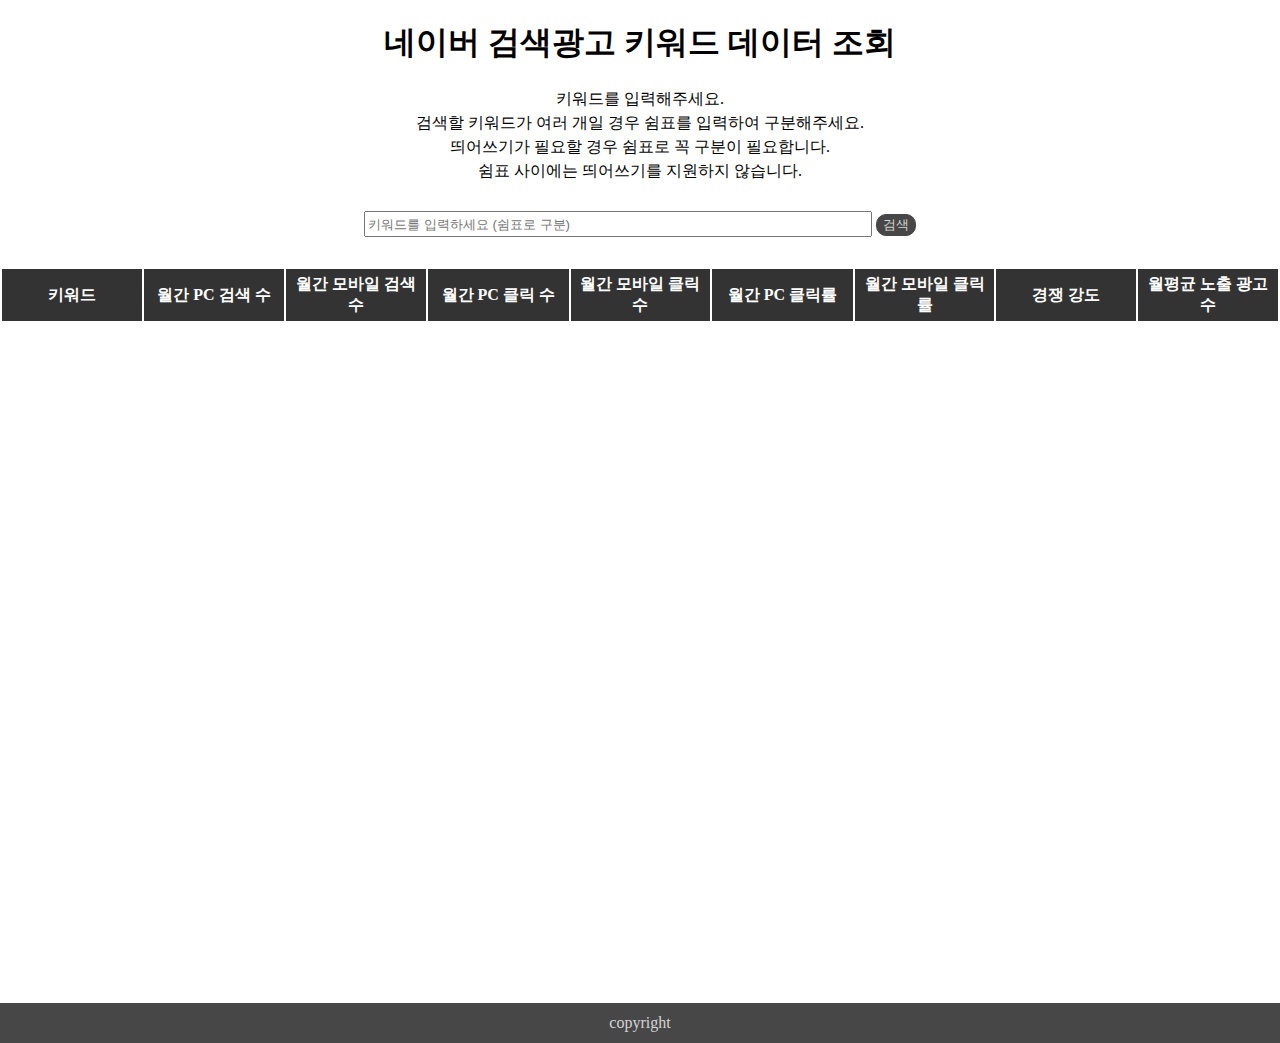
<file: templates/index.html>
<!DOCTYPE html>
<html lang="ko">

<head>
    <meta charset="UTF-8">
    <meta name="viewport" content="width=device-width, initial-scale=1.0">
    <title>네이버 검색광고 키워드 데이터 조회</title>

    <style>
        body {
            text-align: center;
            margin: 0 auto;
            height: 100vh;
        }

        #header-section>h1 {
            text-align: center;
        }

        #input-section>.text-box>p {
            text-align: center;
            line-height: 0.5;
        }

        .text-box {
            margin-top: 30px;
        }

        #keywordForm {
            margin-bottom: 30px;
        }

        #keywords {
            width: 500px;
            height: 20px;
            margin-top: 20px;
        }

        #keywordForm>button {
            border: 1px solid rgb(71, 71, 71);
            border-radius: 10px;
            background-color: rgb(71, 71, 71);
            color: rgb(212, 212, 212);
            cursor: pointer;
        }

        #data-section>table {
            margin: 0 auto;
            height: 80vh;
        }

        #data-section>table>thead>tr>th {
            width: 150px;
            padding: 5px;
            text-align: center;
        }

        #data-section>table>thead {
            background-color: #333;
            color: #fff;
        }

        #data-section>table>tbody tr:nth-child(odd) {
            background-color: #f2f2f2;
        }

        #footer-section {
            height: 40px;
            background-color: rgb(71, 71, 71);
            line-height: 40px;
        }

        #footer-section>p {
            color: rgb(212, 212, 212);
        }
    </style>
</head>

<body>
    <!-- 제목 섹션 -->
    <section id="header-section">
        <h1>네이버 검색광고 키워드 데이터 조회</h1>
    </section>

    <!-- 키워드 입력 폼 섹션 -->
    <section id="input-section">
        <div class="text-box">
            <p>키워드를 입력해주세요.</p>
            <p>검색할 키워드가 여러 개일 경우 쉼표를 입력하여 구분해주세요.</p>
            <p>띄어쓰기가 필요할 경우 쉼표로 꼭 구분이 필요합니다.</p>
            <p>쉼표 사이에는 띄어쓰기를 지원하지 않습니다.</p>
        </div>
        <form id="keywordForm">
            <input type="text" id="keywords" name="keywords" placeholder="키워드를 입력하세요 (쉼표로 구분)">
            <button type="submit">검색</button>
        </form>
    </section>

    <!-- 키워드 데이터 출력 섹션 -->
    <section id="data-section">
        <table>
            <!-- <table border="1"> -->
            <thead>
                <tr>
                    <th>키워드</th>
                    <th>월간 PC 검색 수</th>
                    <th>월간 모바일 검색 수</th>
                    <th>월간 PC 클릭 수</th>
                    <th>월간 모바일 클릭 수</th>
                    <th>월간 PC 클릭률</th>
                    <th>월간 모바일 클릭률</th>
                    <th>경쟁 강도</th>
                    <th>월평균 노출 광고수</th>
                </tr>
            </thead>
            <tbody id="keywordTable">
                <!-- 키워드 데이터가 여기에 표시됩니다 -->
            </tbody>
        </table>
    </section>

    <section id="footer-section">
        <p>copyright</p>
    </section>

    <script>
        document.getElementById('keywordForm').addEventListener('submit', function (event) {
            event.preventDefault(); // 기본 제출 방지

            let formData = new FormData(this);

            fetch('/keyword_data', {
                method: 'POST',
                body: formData
            })
                .then(response => response.json())
                .then(data => {
                    let tableBody = document.getElementById('keywordTable');
                    tableBody.innerHTML = ''; // 기존 데이터 삭제

                    data.forEach(keyword => {
                        let row = document.createElement('tr');
                        row.innerHTML = `
                        <td>${keyword.relKeyword}</td>
                        <td>${keyword.monthlyPcQcCnt}</td>
                        <td>${keyword.monthlyMobileQcCnt}</td>
                        <td>${keyword.monthlyAvePcClkCnt}</td>
                        <td>${keyword.monthlyAveMobileClkCnt}</td>
                        <td>${keyword.monthlyAvePcCtr}</td>
                        <td>${keyword.monthlyAveMobileCtr}</td>
                        <td>${keyword.compIdx}</td>
                        <td>${keyword.plAvgDepth}</td>
                    `;
                        tableBody.appendChild(row);
                    });
                });
        });
    </script>
</body>

</html>
</file>
